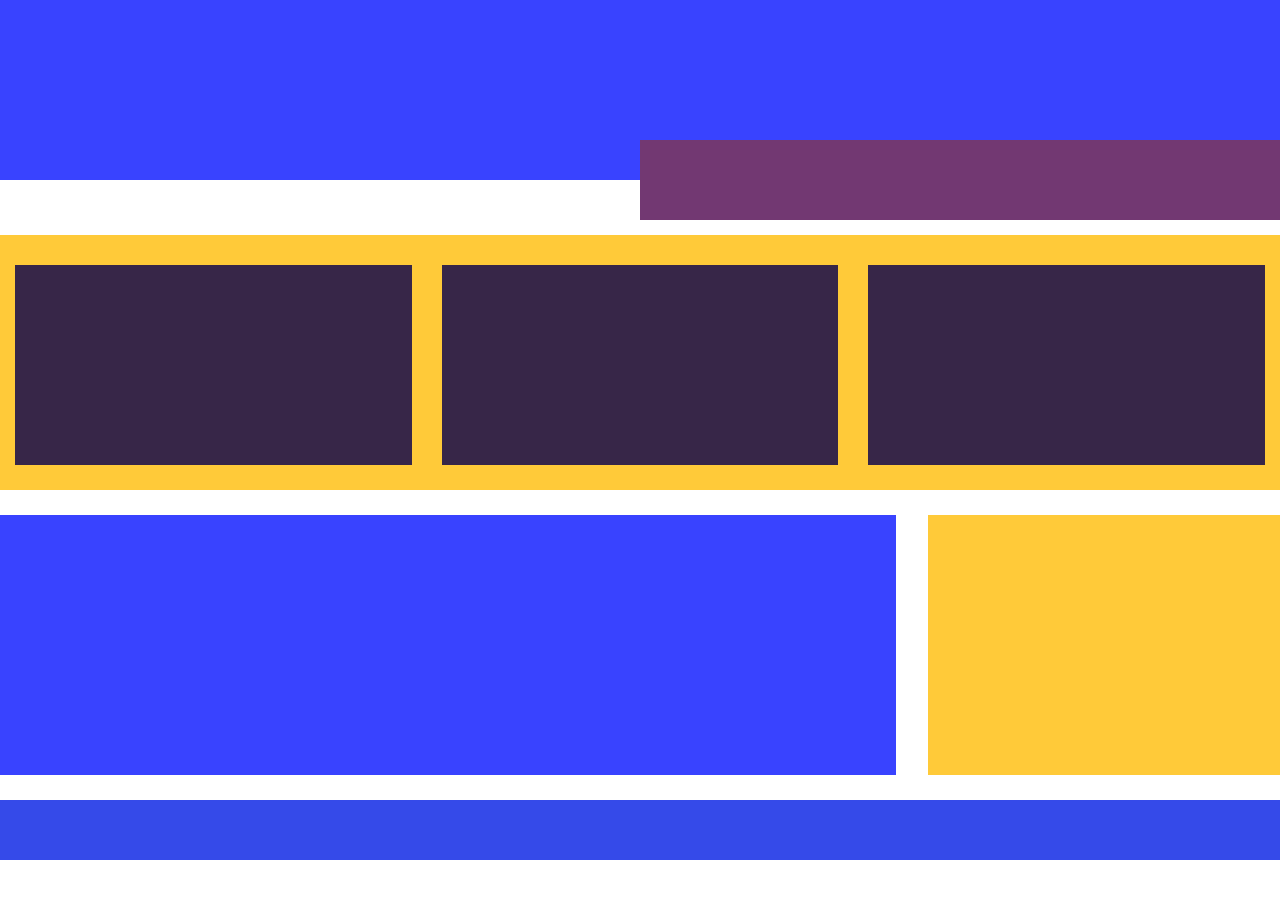
<file: 04_estructura3/index.html>
<!DOCTYPE html>
<html lang="es">
<head>
    <meta charset="UTF-8">
    <meta name="viewport" content="width=device-width, initial-scale=1.0">
    <link rel="stylesheet" href="css/estilos.css">
    <title>Tercera estructura</title>
</head>
<body>
    <!--header+nav+(section>(article#principal)*3)+(article.general)+(aside.general)+footer-->
    <header></header>
    <nav></nav>
    <section>
        <article id="principal"></article>
        <article id="principal"></article>
        <article id="principal"></article>
    </section>
    <article class="general"></article>
    <aside class="general"></aside>
    <footer></footer>
</html>
</file>
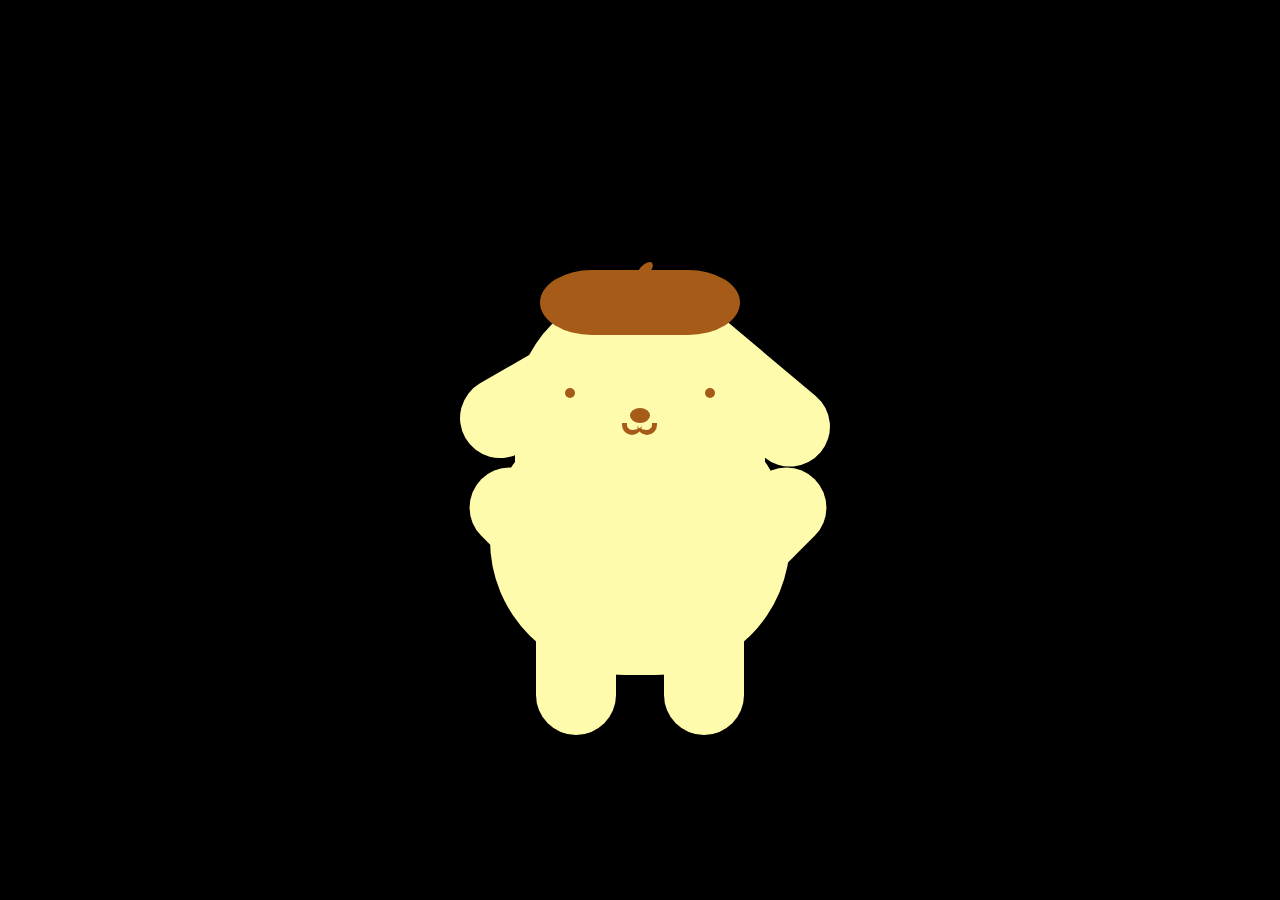
<file: 0n_Figura/index.html>
<!DOCTYPE html>
<html lang="es">
<head>
    <meta charset="UTF-8">
    <meta name="viewport" content="width=device-width, initial-scale=1.0">
    <link rel="stylesheet" href="css/estilos.css">
    <title>Figurin</title>
</head> 
<body> 
    <div id="gorro">
        <div id="punta"></div>
    </div>
    <div id="cuerpo">
        <div id="ojoderecho"></div>
        <div id="ojoizquierdo"></div>
        <div id="nariz"></div>
        <div id="boca">
            <div id="bocad" class="linea"></div>
            <div id="bocai" class="linea"></div>
        </div>
    </div>
    <div id="cuerpo2"></div>
    <div id="orejaizquierda"></div>
    <div id="orejaderecha"></div>
    <div id="brazoizquierdo"></div>
    <div id="brazoderecho"></div>
    <div id="piernaizquierda"></div>
    <div id="piernaderecha"></div>
    <div id="background"></div>
</body>
</html>
</file>
<file: 04_estructura3/css/estilos.css>
*{ /* Para quitar el margen que dedja por defecto el navegador*/
    margin: 0; /*margen experno*/
    padding: 0; /*margen interno*/
    box-sizing: border-box;
}
body{
    font-size: 0;
}
header{
    height: 180px;
    background-color: #3943ff;
}
nav{
    height: 80px;
    width: 50%;
    margin-left: 50%;
    margin-top: -40px;
    background-color: #723872;
}
section{
    background-color: #ffca39;
    align-items: center;
    margin-top: 15px;
    padding-top: 5px;
    display: flex;
    justify-content: center;
    }
    #principal{
        height: 200px;
        width: 33%;
        margin: 25px 15px 25px;
        display: inline-block;
        background-color: #372648;
    }
.general{
    height: 260px;
    margin-top: 25px;
}
    article{
        width: 70%;
        display: inline-block;
        background-color: #3943ff;
    }
    aside{
        margin-left: 2.5%;
        width: 27.5%;
        display: inline-block;
        background-color: #ffca39;
    }
footer{
    height: 60px;
    background-color: #354ae9;
    margin-top: 25px
;
}
</file>
<file: 0n_Figura/css/estilos.css>
*{
    margin: 0;
    padding: 0;
    box-sizing: border-box;
}
body {
    background-color: #f0f0f0;
}

#gorro {
    position: absolute;
    top: 30vh;
    left: 50%;
    transform: translateX(-50%);
    width: 200px;
    height: 65px;
    z-index: 10;
    background: #a65c18;
    border-radius: 160px / 100px;
}  

#punta {
    position: absolute;
    top: -10px;
    left: 50%;
    width: 10px;
    height: 20px;
    border-radius: 55%;
    background: #a65c18; 
    transform: translateX(-50%);
    transform: rotate(45deg);
}

#cuerpo {
    position: absolute;
    top: 32vh;
    left: 50%;
    transform: translateX(-50%);
    z-index: 6;
    width: 250px;
    height: 365px;
    background: #fefcac;
    border-radius: 200px;
}

#ojoderecho {
    position: absolute;
    top: 100px;
    left: 50px;
    width: 10px;
    height: 10px;
    background: #a65c18;
    border-radius: 100%;
}

#ojoizquierdo {
    position: absolute;
    top: 100px;
    right: 50px;    
    width: 10px;
    height: 10px;
    background: #a65c18;
    border-radius: 100%;
}

#nariz {
    position: absolute;
    top: 120px;
    left: 50%;
    z-index: 7;
    transform: translateX(-50%);
    width: 20px;
    height: 15px;
    border-radius: 100%;
    background: #a65c18;
}

#boca {
    position: absolute;
    top: 145px;
    left: 50%;
    transform: translateX(-50%);
    z-index: 7;
    width: 40px;
    height: 20px;
}

.linea {
    position: absolute;
    top: -10px;
    width: 20px;
    height: 12px;
    z-index: 7;
    border: 5px solid #a65c18;
    border-top: none;   
    border-radius: 0 0 12px 12px; 
}

#bocad {
    left: 2px;
    z-index: 7;
    border-right: none;
}

#bocai {
    left: 17px;
    z-index: 7;
    border-left: none;
}

#cuerpo2 {
    position: absolute;
    top: 45vh;
    left: 50%;
    transform: translateX(-50%);
    width: 300px;
    height: 270px;
    z-index: 1;
    background: #fefcac;
    border-radius: 200px;
}
#piernaizquierda{
    position: absolute;
    top: 65vh;
    left: 55%;
    transform: translateX(-50%);
    width: 80px;
    height: 150px;
    z-index: 6;
    background: #fefcac;
    border-radius: 200px;
}
#piernaderecha{
    position: absolute;
    top: 65vh;
    left: 45%;
    transform: translateX(-50%);
    width: 80px;
    height: 150px;
    z-index: 6;
    background: #fefcac;
    border-radius: 200px;
}
#brazoizquierdo{
    position: absolute;
    top: 50vh;
    left: 55%;
    transform: translateX(-50%);
    transform: rotate(45deg);
    width: 80px;
    height: 200px;
    z-index: 6;
    background: #fefcac;
    border-radius: 200px;
}
#brazoderecho{
    position: absolute;
    top: 50vh;
    left: 40%;
    transform: translateX(-50%);
    transform: rotate(135deg);
    width: 80px;
    height: 200px;
    z-index: 6;
    background: #fefcac;
    border-radius: 200px;
}
#orejaizquierda{
    position: absolute;
    top: 32vh;
    left: 40%;
    transform: translateX(-50%);
    transform: rotate(240deg);
    width: 80px;
    height: 200px;
    z-index: 4;
    background: #fefcac;
    border-radius: 200px;
}
#orejaderecha{
    position: absolute;
    top: 32vh;
    left: 55%;
    transform: translateX(-50%);
    transform: rotate(130deg);
    width: 80px;
    height: 200px;
    z-index: 4;
    background: #fefcac;
    border-radius: 200px;
}
#background{
    height: 100vh;
    z-index: 0;
    background-color: black;
}
</file>
